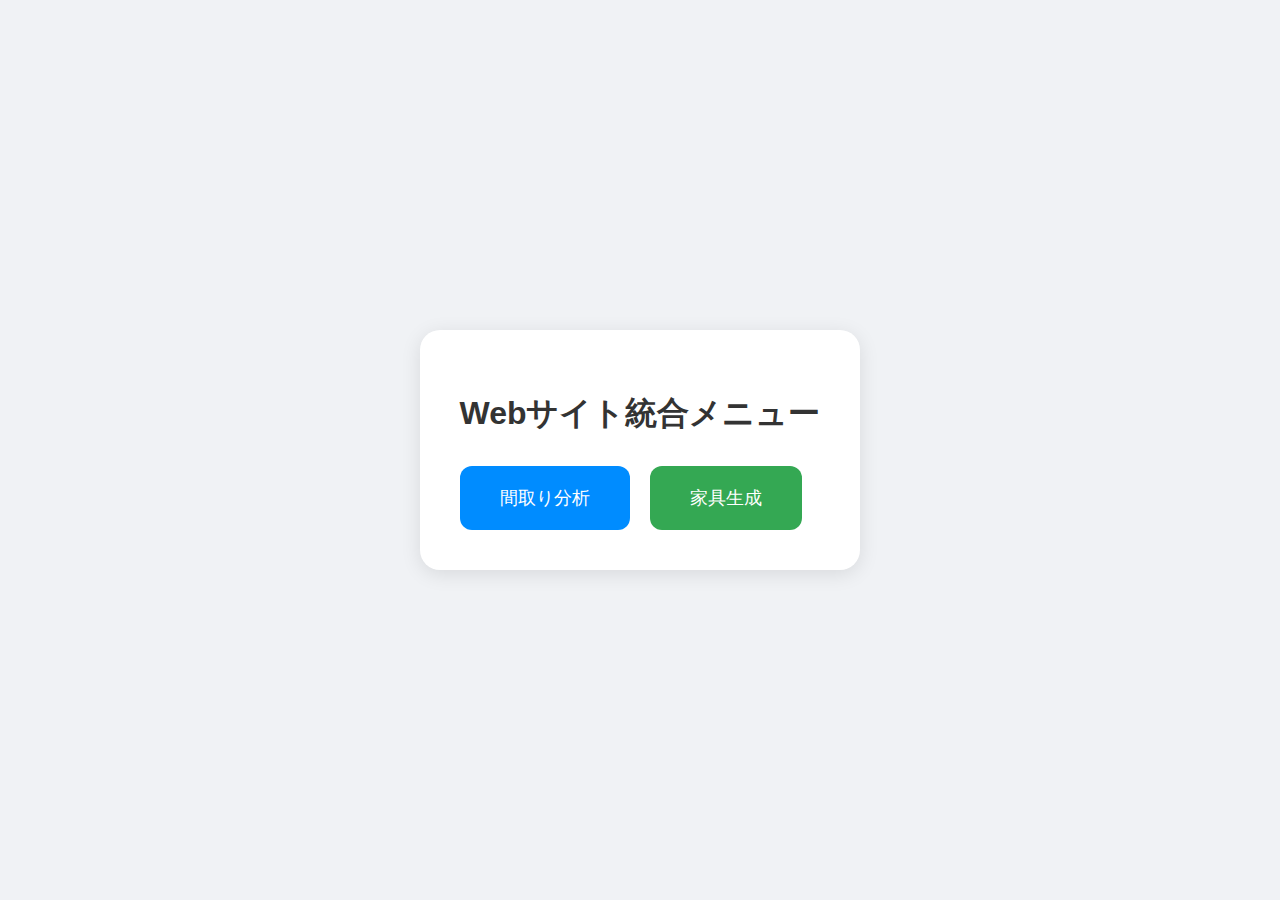
<file: index.html>
<!DOCTYPE html>
<html lang="ja">
<head>
  <meta charset="UTF-8">
  <title>間取り・家具統合システム</title>
  <style>
    body { font-family: sans-serif; display: flex; justify-content: center; align-items: center; height: 100vh; margin: 0; background: #f0f2f5; }
    .menu { text-align: center; background: white; padding: 40px; border-radius: 20px; box-shadow: 0 4px 20px rgba(0,0,0,0.1); }
    h1 { color: #333; margin-bottom: 30px; }
    .btn-group { display: flex; gap: 20px; }
    .nav-btn { padding: 20px 40px; font-size: 18px; text-decoration: none; color: white; border-radius: 12px; transition: transform 0.2s; }
    .nav-btn:hover { transform: translateY(-5px); }
    .btn-floor { background: #008cff; }
    .btn-furniture { background: #34a853; }
  </style>
</head>
<body>
  <div class="menu">
    <h1>Webサイト統合メニュー</h1>
    <div class="btn-group">
      <a href="floorplan.html" class="nav-btn btn-floor">間取り分析</a>
      <a href="furniture.html" class="nav-btn btn-furniture">家具生成</a>
    </div>
  </div>
</body>
</html>
</file>
